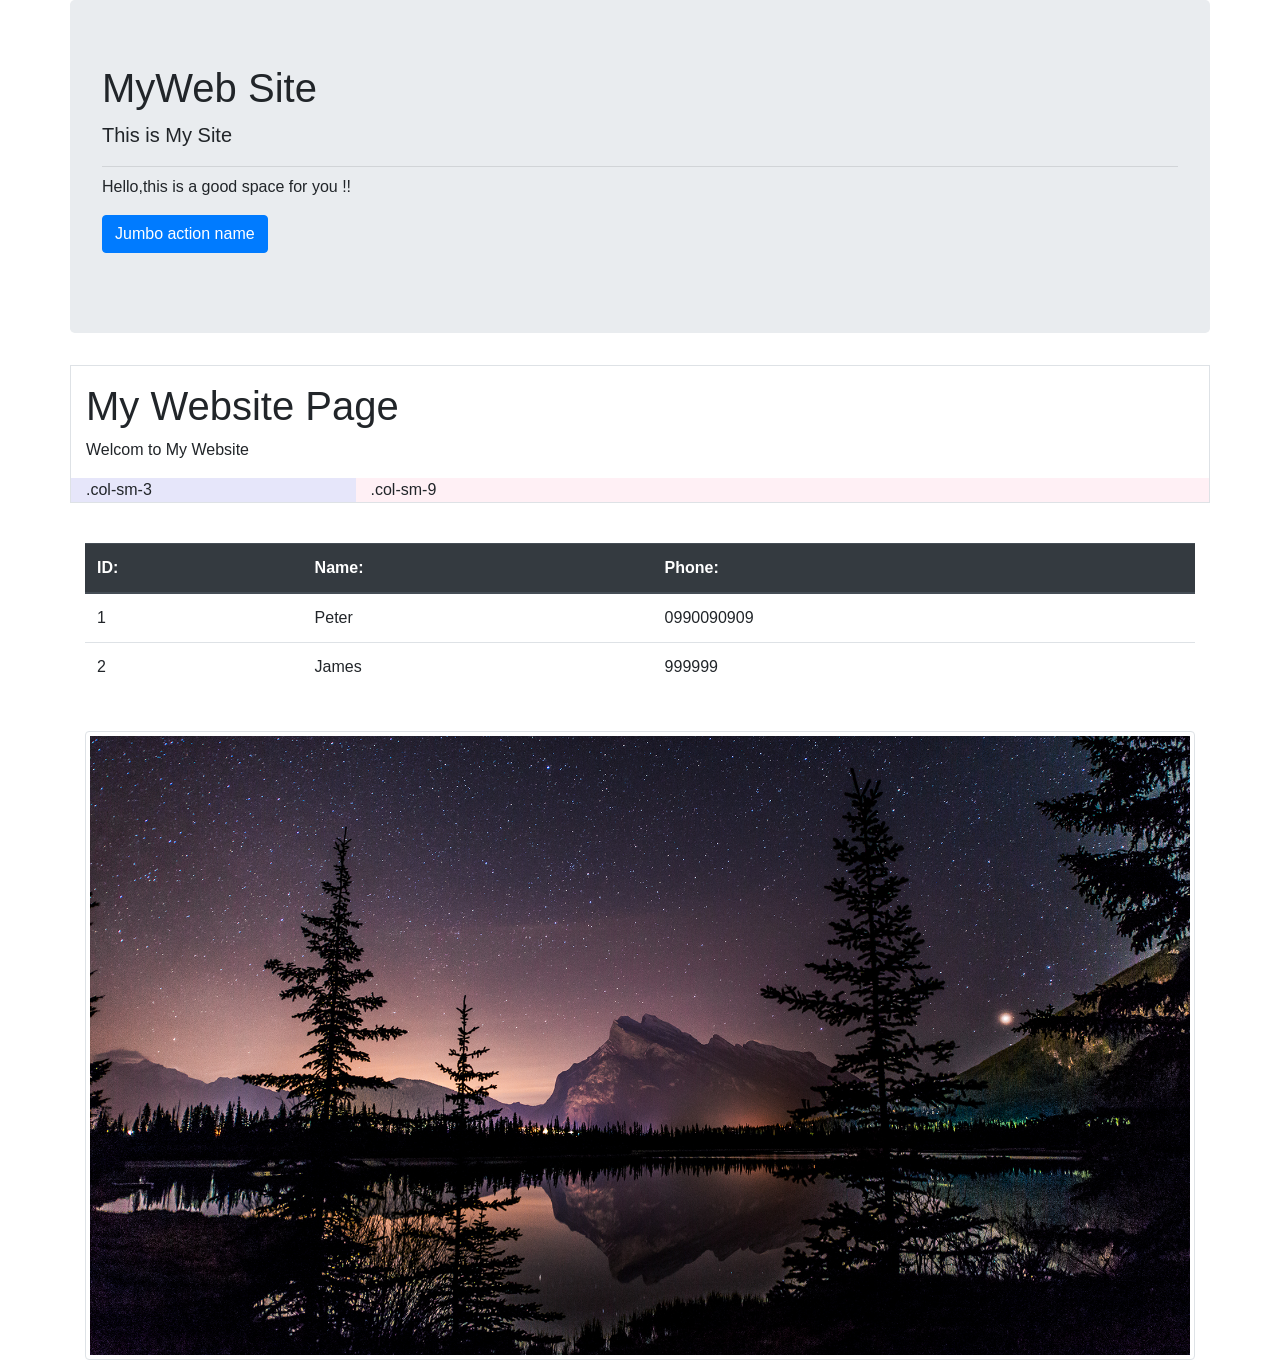
<file: 2021521/index.html>
<!DOCTYPE html>
<html lang="en">
    <head>
        <title>Bootstrap Example</title>
        <meta charset="utf-8">
        <meta name="viewport" content="width=device-width, initial-scale=1">
        <link rel="stylesheet" href="https://maxcdn.bootstrapcdn.com/bootstrap/4.5.2/css/bootstrap.min.css">
        <script src="https://ajax.googleapis.com/ajax/libs/jquery/3.5.1/jquery.min.js"></script>
        <script src="https://cdnjs.cloudflare.com/ajax/libs/popper.js/1.16.0/umd/popper.min.js"></script>
        <script src="https://maxcdn.bootstrapcdn.com/bootstrap/4.5.2/js/bootstrap.min.js"></script>
      </head>   
<body>

    <div class="jumbotron container">
        <h1>MyWeb Site</h1>
        <p class="lead">This is My Site</p>
        <hr class="my-2">
        <p>Hello,this is a good space for you !!</p>
        <p class="lead">
            <a class="btn btn-primary" href="jumbo action link" role="button">Jumbo action name</a>
        </p>
    </div>
    

    <div class="container pt-3 border" id="header">
    <h1>My Website Page</h1>
    <p>Welcom to My Website</p>

    <div class="row">
        <div class="col-sm-3" style="background-color:lavender;">.col-sm-3</div>
        <div class="col-sm-9" style="background-color:lavenderblush;">.col-sm-9</div>
      </div>
    </div>
    <br>
        <div class="container pt-3" id="header">
            <table class="table table-hover">
                <thead class="thead-dark">
                    <tr>
                        <th>ID:</th>
                        <th>Name:</th>
                        <th>Phone:</th>
                    </tr>
                </thead>
                <tbody>
                    <tr>
                        <td scope="row">1</td>
                        <td>Peter</td>
                        <td>0990090909</td>
                    </tr>
                    <tr>
                        <td scope="row">2</td>
                        <td>James</td>
                        <td>999999</td>
                    </tr>
                </tbody>
            </table>
        <br> 
        <img src="picture.jpg" class="img-thumbnail mx-auto d-block" alt="Cinque Terre">
        
        </div>
</body>
</html>
</file>
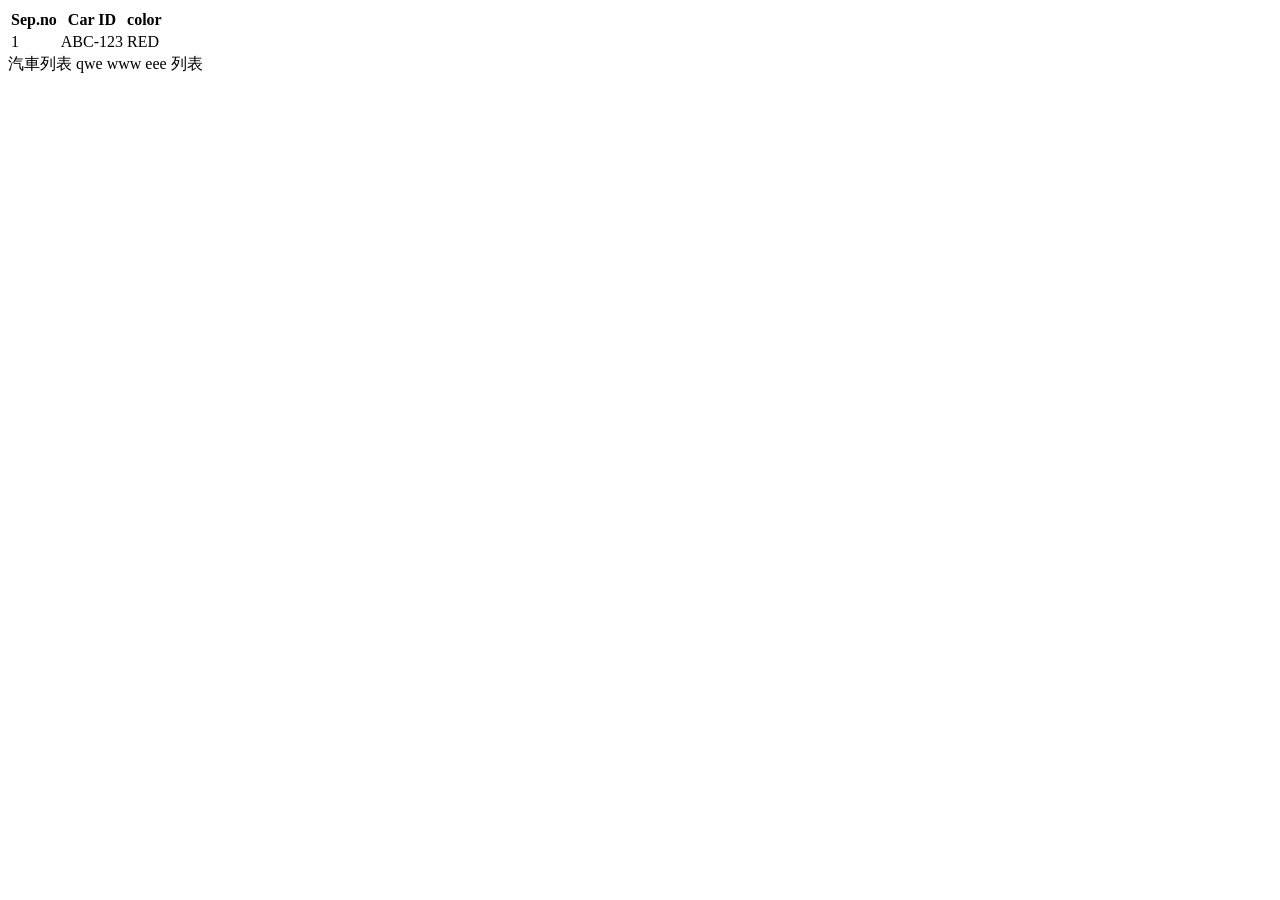
<file: 20210409/block.html>
<!DOCTYPE html>
<html lang="en">
<head>
    <meta charset="UTF-8">
    <meta http-equiv="X-UA-Compatible" content="IE=edge">
    <meta name="viewport" content="width=device-width, initial-scale=1.0">
    <title>Document</title>
</head>
<body>
    <div>
        <table>
            <tr>
                <th>Sep.no</th>
                <th>Car ID</th>
                <th>color</th>
            </tr>
            <tr>
                <td>1</td>
                <td>ABC-123</td>
                <td>RED</td>
            </tr>
        </table>
    </div>
    汽車列表
    <span>
            qwe
            www
            eee
    </span>
    列表
</body>
</html>
</file>
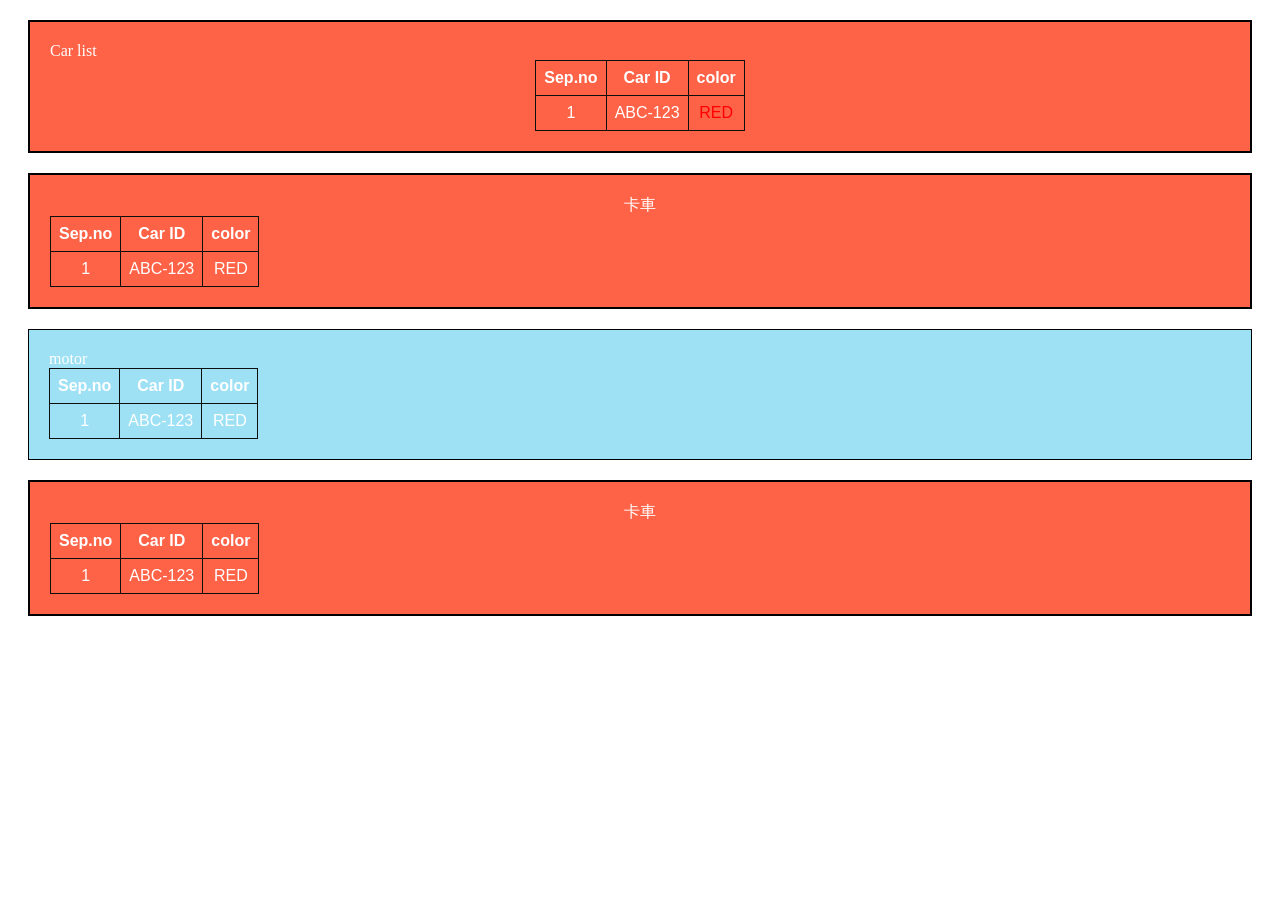
<file: 20210409/class.html>
<!DOCTYPE html>
<html lang="en">
<head>
    <meta charset="UTF-8">
    <meta http-equiv="X-UA-Compatible" content="IE=edge">
    <meta name="viewport" content="width=device-width, initial-scale=1.0">
    <title>Document</title>
    <link rel="stylesheet" href="cars.css">
</head>
<body>


<div class="cars main" id="c1">
        <table class="center">
            Car list
            <tr>
                <th>Sep.no</th>
                <th>Car ID</th>
                <th>color</th>
            </tr>
            <tr>
                <td>1</td>
                <td>ABC-123</td>
                <td id="carscolor">RED</td>
            </tr>
        </table>
</div>    

<div class="cars truck" id="truck">
    <table class="center1">     
        卡車
         <tr>
            <th>Sep.no</th>
            <th>Car ID</th>
            <th>color</th>
        </tr>
        <tr>
            <td>1</td>
            <td>ABC-123</td>
            <td>RED</td>
        </tr>
    </table>
</div>

<div class="motor" id="motor">
    motor
    <table>
        <tr>
            <th>Sep.no</th>
            <th>Car ID</th>
            <th>color</th>
        </tr>
        <tr>
            <td>1</td>
            <td>ABC-123</td>
            <td>RED</td>
        </tr>
    </table>
</div>

<div class="cars truck" id="truck">
    <table class="center1">
        卡車
         <tr>
            <th>Sep.no</th>
            <th>Car ID</th>
            <th>color</th>
        </tr>
        <tr>
            <td>1</td>
            <td>ABC-123</td>
            <td>RED</td>
        </tr>
    </table>
</div>
</body>
</html>
</file>
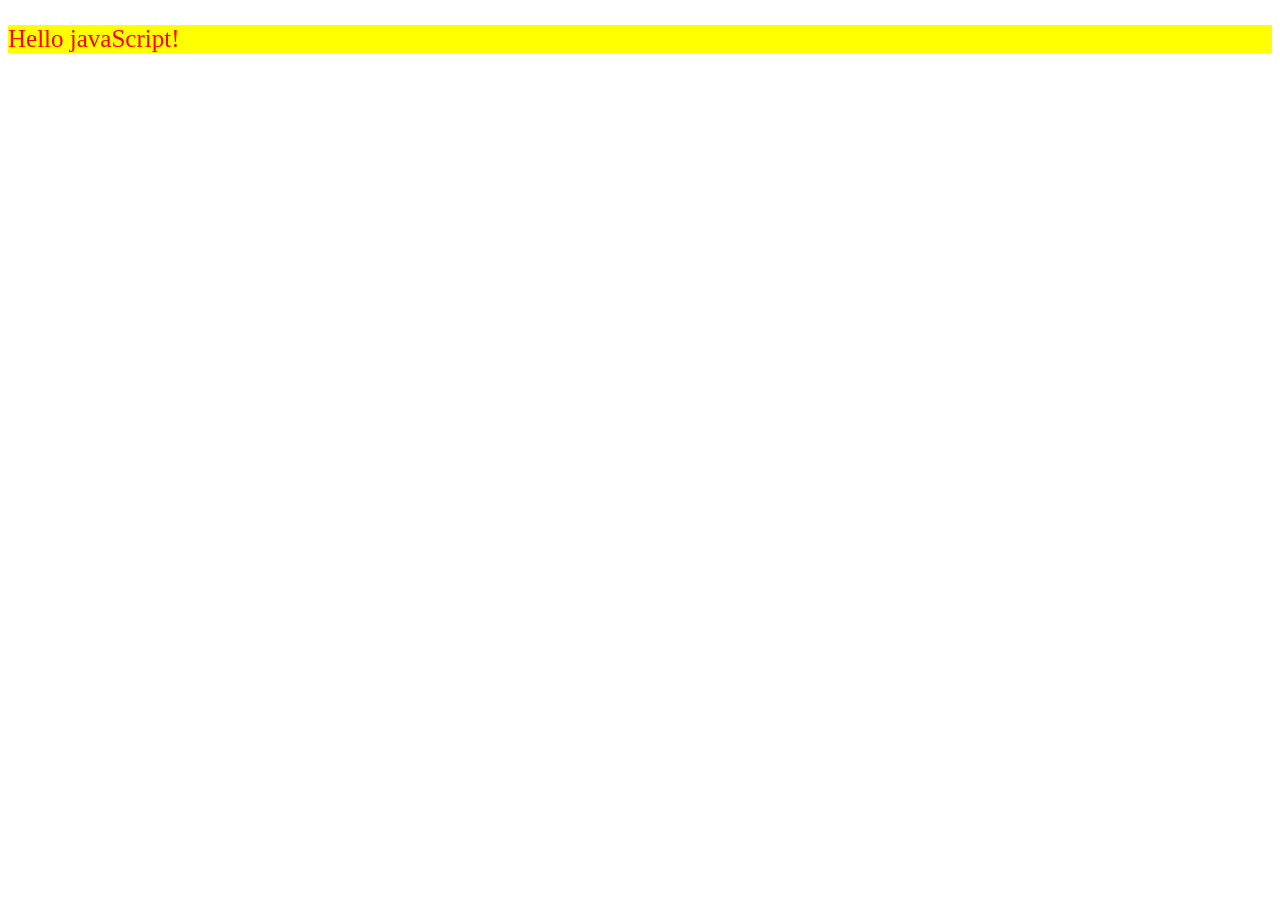
<file: 20210409/javademo.html>
<!DOCTYPE html>
<html lang="en">
<head>
    <meta charset="UTF-8">
    <meta http-equiv="X-UA-Compatible" content="IE=edge">
    <meta name="viewport" content="width=device-width, initial-scale=1.0">
    <title>Document</title>
</head>

<body>
    <p id="Hello">Hello</p>
    <script>
        document.getElementById("Hello").innerHTML = "Hello javaScript!";//getElementById("這裡寫id名")
        document.getElementById("Hello").style.fontSize = "25px";
        document.getElementById("Hello").style.fontStyle = "Monospace";
        document.getElementById("Hello").style.color ="red";
        document.getElementById("Hello").style.backgroundColor = "yellow" ;
    </script>
</body>
</html>
</file>
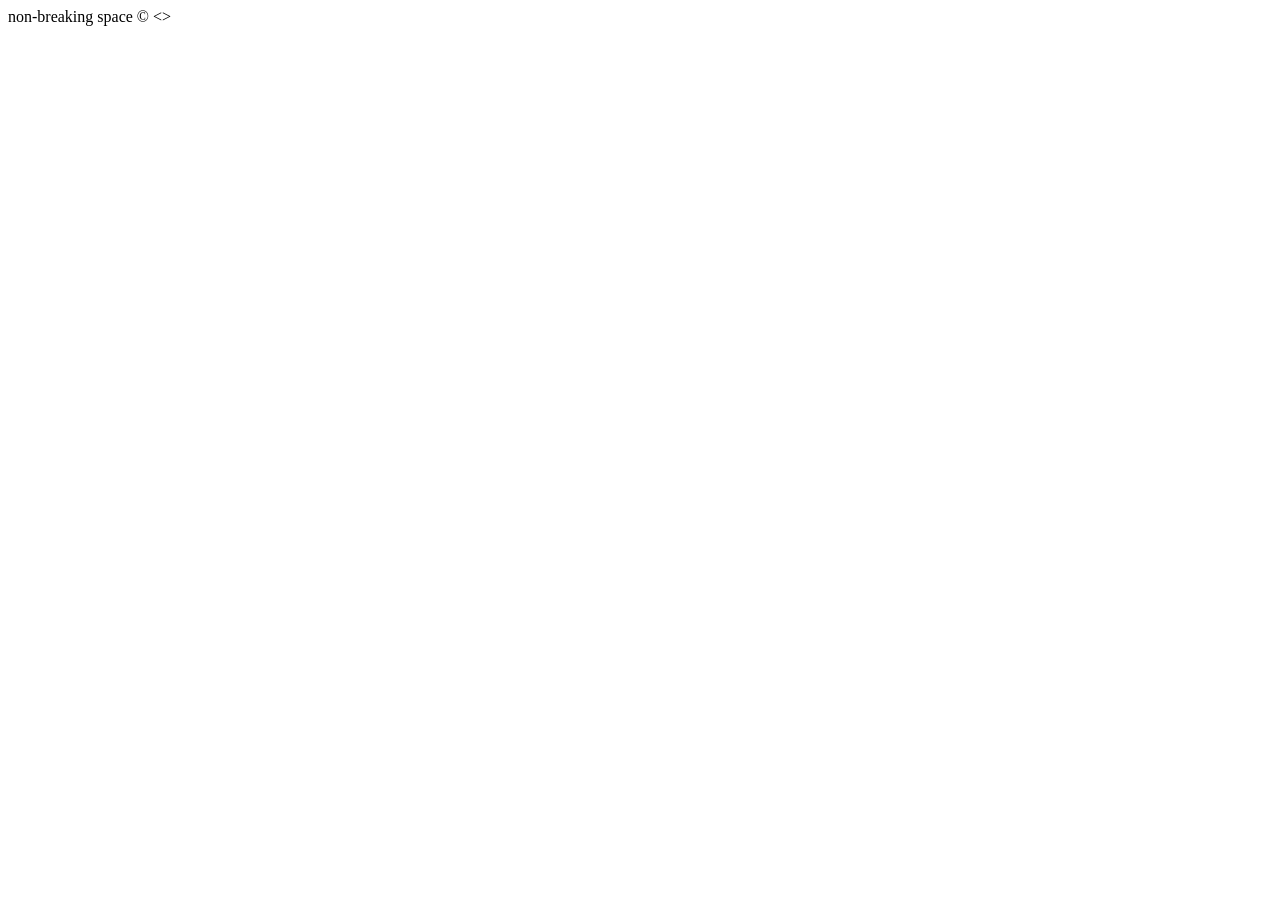
<file: 20210416/char.html>
<!DOCTYPE html>
<html lang="en">
<head>
    <meta charset="UTF-8">
    <meta http-equiv="X-UA-Compatible" content="IE=edge">
    <meta name="viewport" content="width=device-width, initial-scale=1.0">
    <title>Document</title>
</head>
<body>
    non-breaking space	&copy;
        &lt;&gt;
</body>
</html>
</file>
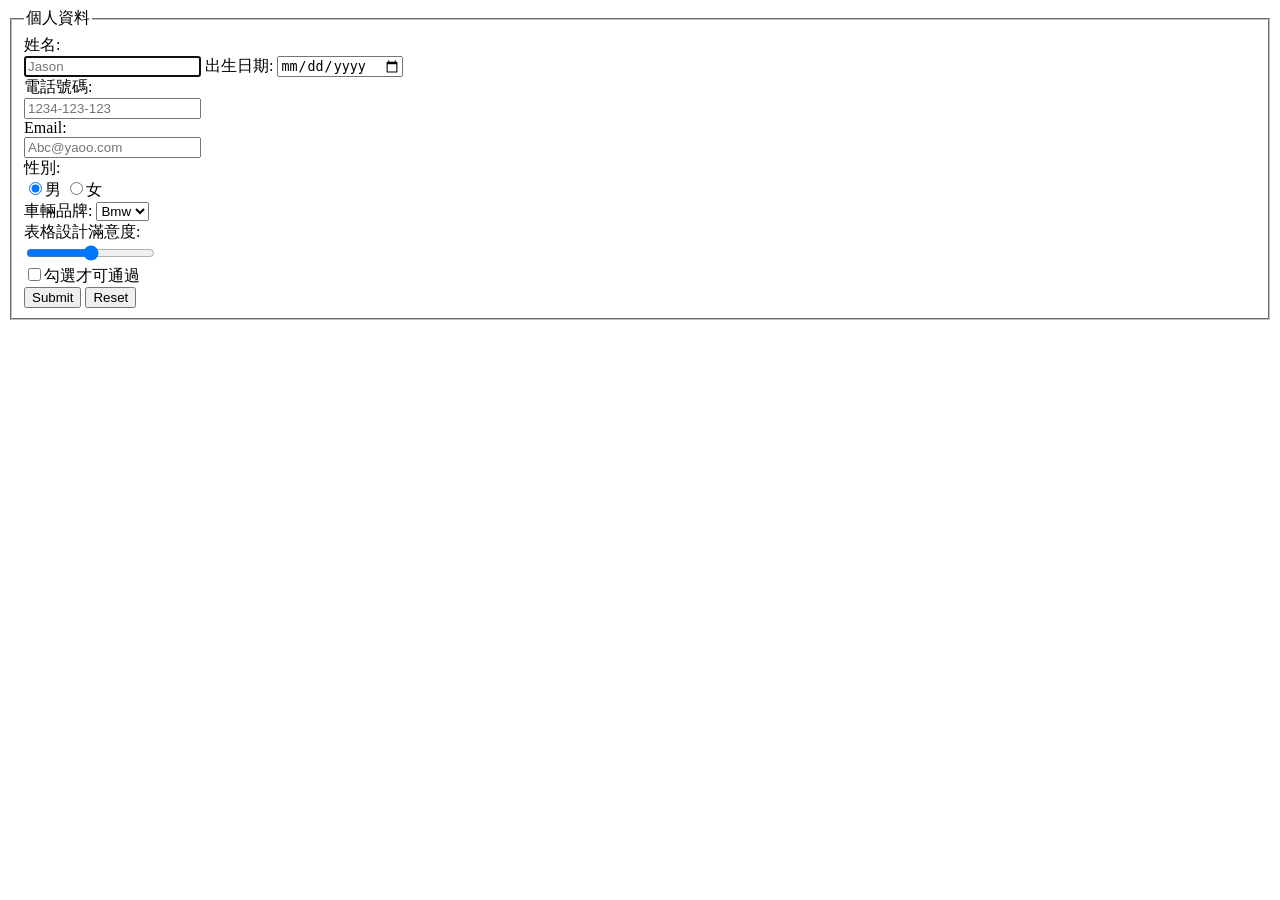
<file: 20210416/datainput.html>
<!DOCTYPE html>
<html lang="en">
<head>
    <meta charset="UTF-8">
    <meta http-equiv="X-UA-Compatible" content="IE=edge">
    <meta name="viewport" content="width=device-width, initial-scale=1.0">
    <title>Document</title>
</head>
<body>
    <form action="datainputanswer.php" method="POST" autocomplete="on">
        <fieldset>
            <legend>個人資料</legend>
            <label for="name">姓名:</label><br>
            <input type="text" id="1name" name="name"  placeholder="Jason"  pattern="[A-Za-z]{3}"  autofocus required>

            <label for = "birthday">出生日期:</label>
            <input type="date" id = "1birthday" name="birthday" required><br>

            <label for="phone">電話號碼:</label><br>
            <input type="tel" id="1phone" name="phone" placeholder="1234-123-123" pattern="[{0-9}{4}-{0-9}{3}-{0-9}{3}]" required><br>
            
            <label for="email" >Email:</label><br>
            <input type="email" id="1email" name="email" placeholder="Abc@yaoo.com"  required><br>
            
            <label for="gender" >性別:</label><br>
            <input type="radio" id="gender" name="gender" value="男" checked>男
            <input type="radio" id="gender" name="gender" value="女">女<br>
        
            <label for="cars">車輛品牌:</label>
             <select id="cars" name="cars">
                <option name="car1" id="cars" value="wira">wira</option>
                <option name="car2" id="cars" value="lamb">lamb</option>  
                <option name="car3" id="cars" value="Bmw" selected>Bmw</option>
                <option name="car4" id="cars" value="Benz">Benz</option> 
            </select><br>
            <label for="pinfen">表格設計滿意度:</label><br>
            <input type="range" id = "vol" name="vol" value="50" min="0" max="100"><br>
            <input type="checkbox" required>勾選才可通過<br>
            <input type="submit" formtarget="_blank" name="submit" >
            <input type="reset">
        </fieldset>
    </form>
</body>
</html>
</file>
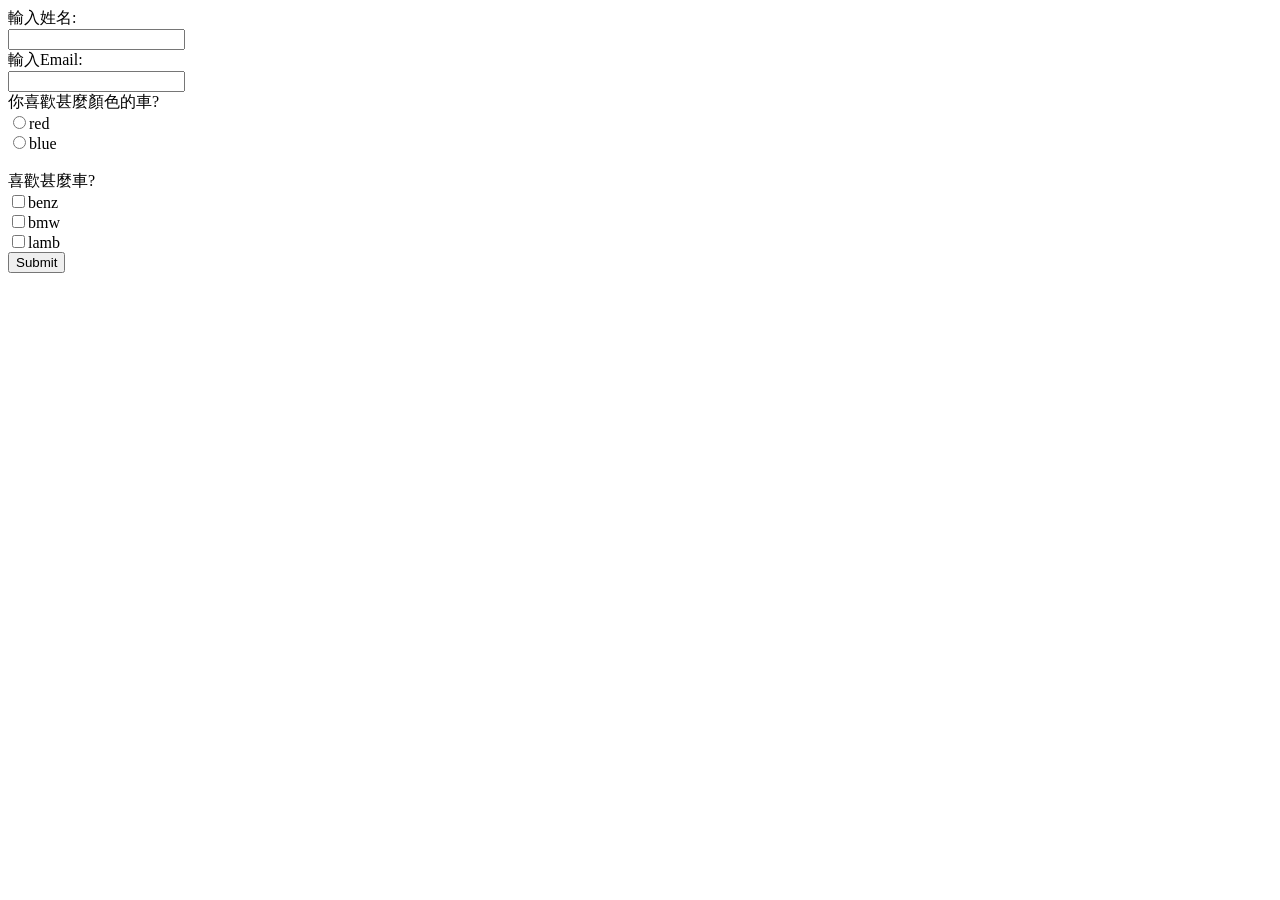
<file: 20210416/form.html>
<!DOCTYPE html>
<html lang="en">
<head>
    <meta charset="UTF-8">
    <meta http-equiv="X-UA-Compatible" content="IE=edge">
    <meta name="viewport" content="width=device-width, initial-scale=1.0">
    <title>form</title>
</head>
<body>
    <form action="./answer.php" method="POST" autocomplete="on">
        <label for="name" id="name">輸入姓名:</label><br>
        <input type="text" name="name" id="name"></input><br>
        <label for="email" id="email">輸入Email:</label><br>
        <input type="email" name="email" id="email"></input><br>
    <label for="ex1">你喜歡甚麼顏色的車?</label><br>
    <input type="radio" name="color1" id="ex1" value="red">red</input><br>
    <input type="radio" name="color2" id="ex1" value="blue">blue</input><br>
    
    <br>
    <label for="ex2">喜歡甚麼車?</label><br>
    <input type="checkbox" name="car1" id="ex2" value="benz">benz</input><br>
    <input type="checkbox" name="car2" id="ex2" value="bmw">bmw</input><br>
    <input type="checkbox" name="car3" id="ex2" value="lamb">lamb</input><br>
    <input type="submit" name = "submit"></input><br>
</form>
</body>
</html>
</file>
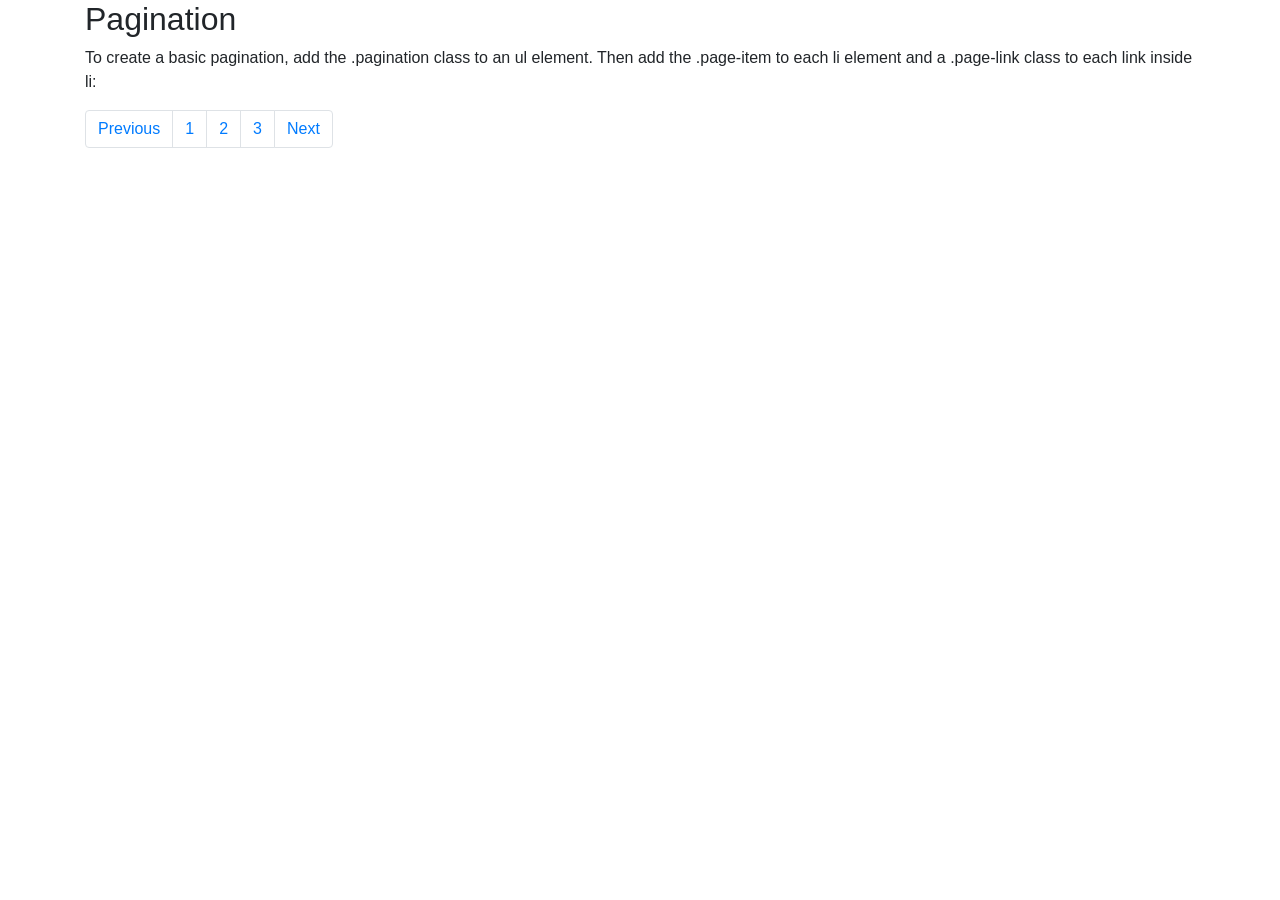
<file: 20210604/1.html>
<!DOCTYPE html>
<html lang="en">
<head>
    <meta charset="UTF-8">
    <meta http-equiv="X-UA-Compatible" content="IE=edge">
    <meta name="viewport" content="width=device-width, initial-scale=1.0">
    <link rel="stylesheet" href="https://maxcdn.bootstrapcdn.com/bootstrap/4.5.2/css/bootstrap.min.css">
  <script src="https://ajax.googleapis.com/ajax/libs/jquery/3.5.1/jquery.min.js"></script>
  <script src="https://cdnjs.cloudflare.com/ajax/libs/popper.js/1.16.0/umd/popper.min.js"></script>
  <script src="https://maxcdn.bootstrapcdn.com/bootstrap/4.5.2/js/bootstrap.min.js"></script>
    <title>Document</title>
</head>
<body>
    <div class="container">
        <h2>Pagination</h2>
        <p>To create a basic pagination, add the .pagination class to an ul element. Then add the .page-item to each li element and a .page-link class to each link inside li:</p>                  
        <ul class="pagination">
          <li class="page-item"><a class="page-link" href="spinners.html">Previous</a></li>
          <li class="page-item"><a class="page-link" href="1.html">1</a></li>
          <li class="page-item"><a class="page-link" href="#">2</a></li>
          <li class="page-item"><a class="page-link" href="#">3</a></li>
          <li class="page-item"><a class="page-link" href="#">Next</a></li>
        </ul>
      </div>
      
</body>
</html>
</file>
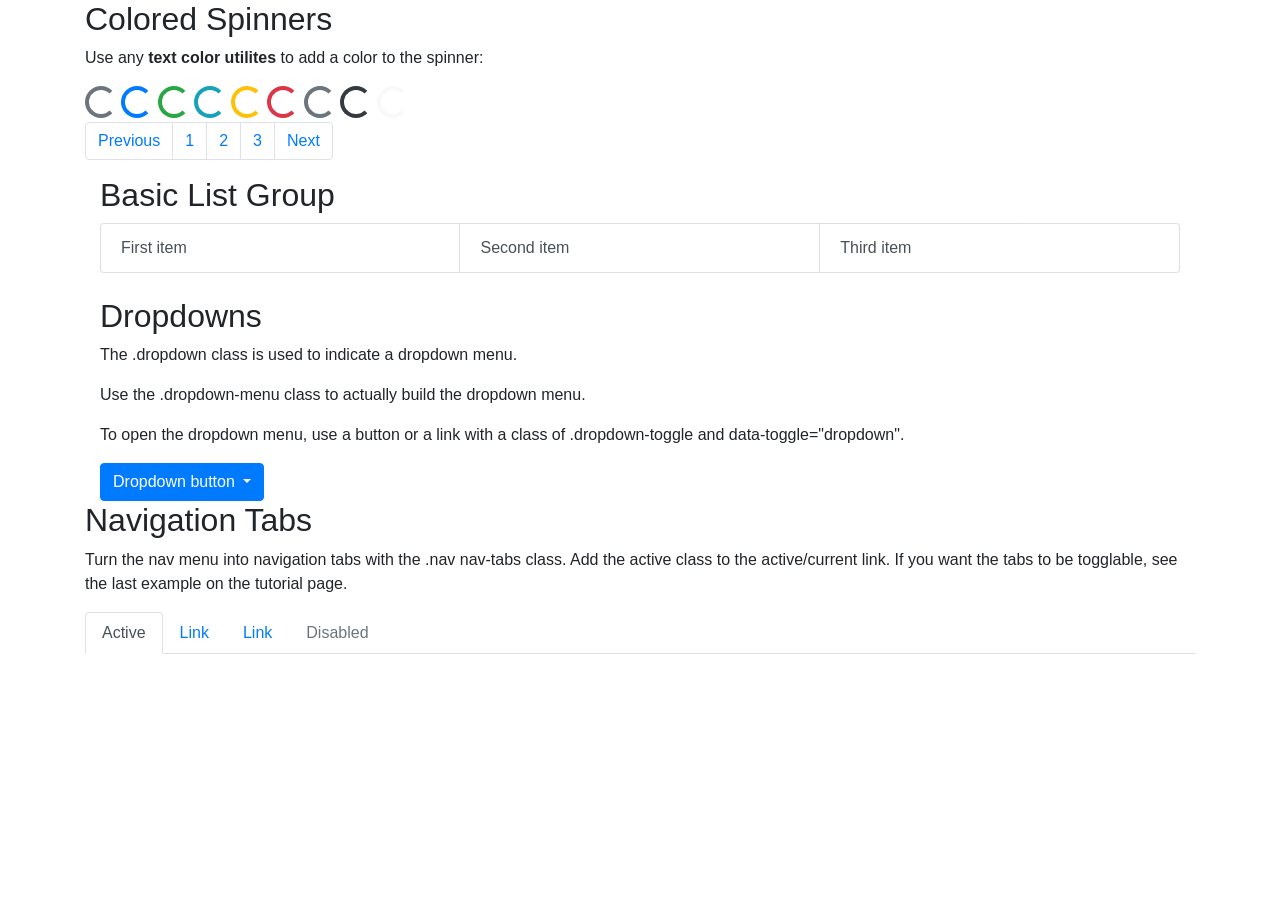
<file: 20210604/spinners.html>
<!DOCTYPE html>
<html lang="en">
<head>
    <meta charset="UTF-8">
    <meta http-equiv="X-UA-Compatible" content="IE=edge">
    <meta name="viewport" content="width=device-width, initial-scale=1.0">
    <link rel="stylesheet" href="https://maxcdn.bootstrapcdn.com/bootstrap/4.5.2/css/bootstrap.min.css">
    <script src="https://ajax.googleapis.com/ajax/libs/jquery/3.5.1/jquery.min.js"></script>
    <script src="https://cdnjs.cloudflare.com/ajax/libs/popper.js/1.16.0/umd/popper.min.js"></script>
    <script src="https://maxcdn.bootstrapcdn.com/bootstrap/4.5.2/js/bootstrap.min.js"></script>
    <title>Spinner</title>
</head>
<body>
    <div class="container " >
        <h2>Colored Spinners</h2>
        <p>Use any <strong>text color utilites</strong> to add a color to the spinner:</p>
                                              
        <div class="spinner-border text-muted"></div>
        <div class="spinner-border text-primary"></div>
        <div class="spinner-border text-success"></div>
        <div class="spinner-border text-info"></div>
        <div class="spinner-border text-warning"></div>
        <div class="spinner-border text-danger"></div>
        <div class="spinner-border text-secondary"></div>
        <div class="spinner-border text-dark"></div>
        <div class="spinner-border text-light"></div>

        <ul class="pagination">
            <li class="page-item"><a class="page-link" href="spinners.html">Previous</a></li>
            <li class="page-item"><a class="page-link" href="1.html">1</a></li>
            <li class="page-item"><a class="page-link" href="#">2</a></li>
            <li class="page-item"><a class="page-link" href="#">3</a></li>
            <li class="page-item"><a class="page-link" href="1.html">Next</a></li>
          </ul>
          
          <div class="container">
            <h2>Basic List Group</h2>
            <ul class="list-group list-group-horizontal">
                <a href="#" class="list-group-item list-group-item-action">First item</a>
                <a href="#" class="list-group-item list-group-item-action">Second item</a>
                <a href="#" class="list-group-item list-group-item-action">Third item</a>
            </ul>
          </div><br>
          <div class="container">
            <h2>Dropdowns</h2>
            <p>The .dropdown class is used to indicate a dropdown menu.</p>
            <p>Use the .dropdown-menu class to actually build the dropdown menu.</p>
            <p>To open the dropdown menu, use a button or a link with a class of .dropdown-toggle and data-toggle="dropdown".</p>                                          
            <div class="dropdown">
              <button type="button" class="btn btn-primary dropdown-toggle" data-toggle="dropdown">
                Dropdown button
              </button>
              <div class="dropdown-menu">
                <a class="dropdown-item" href="#">Link 1</a>
                <a class="dropdown-item" href="#">Link 2</a>
                <a class="dropdown-item" href="#">Link 3</a>
              </div>
            </div>
          </div>
          <h2>Navigation Tabs</h2>
            <p>Turn the nav menu into navigation tabs with the .nav nav-tabs class. Add the active class to the active/current link. If you want the tabs to be togglable, see the last example on the tutorial page.</p>
             <ul class="nav nav-tabs">
              <li class="nav-item">
                  <a class="nav-link active" href="spinners.html">Active</a>
              </li>
              <li class="nav-item">
                <a class="nav-link" href="1.html">Link</a>
              </li>
              <li class="nav-item">
                 <a class="nav-link" href="#">Link</a>
              </li>
              <li class="nav-item">
                <a class="nav-link disabled" href="#">Disabled</a>
              </li>
             </ul>
      </div>
</body>
</html>
</file>
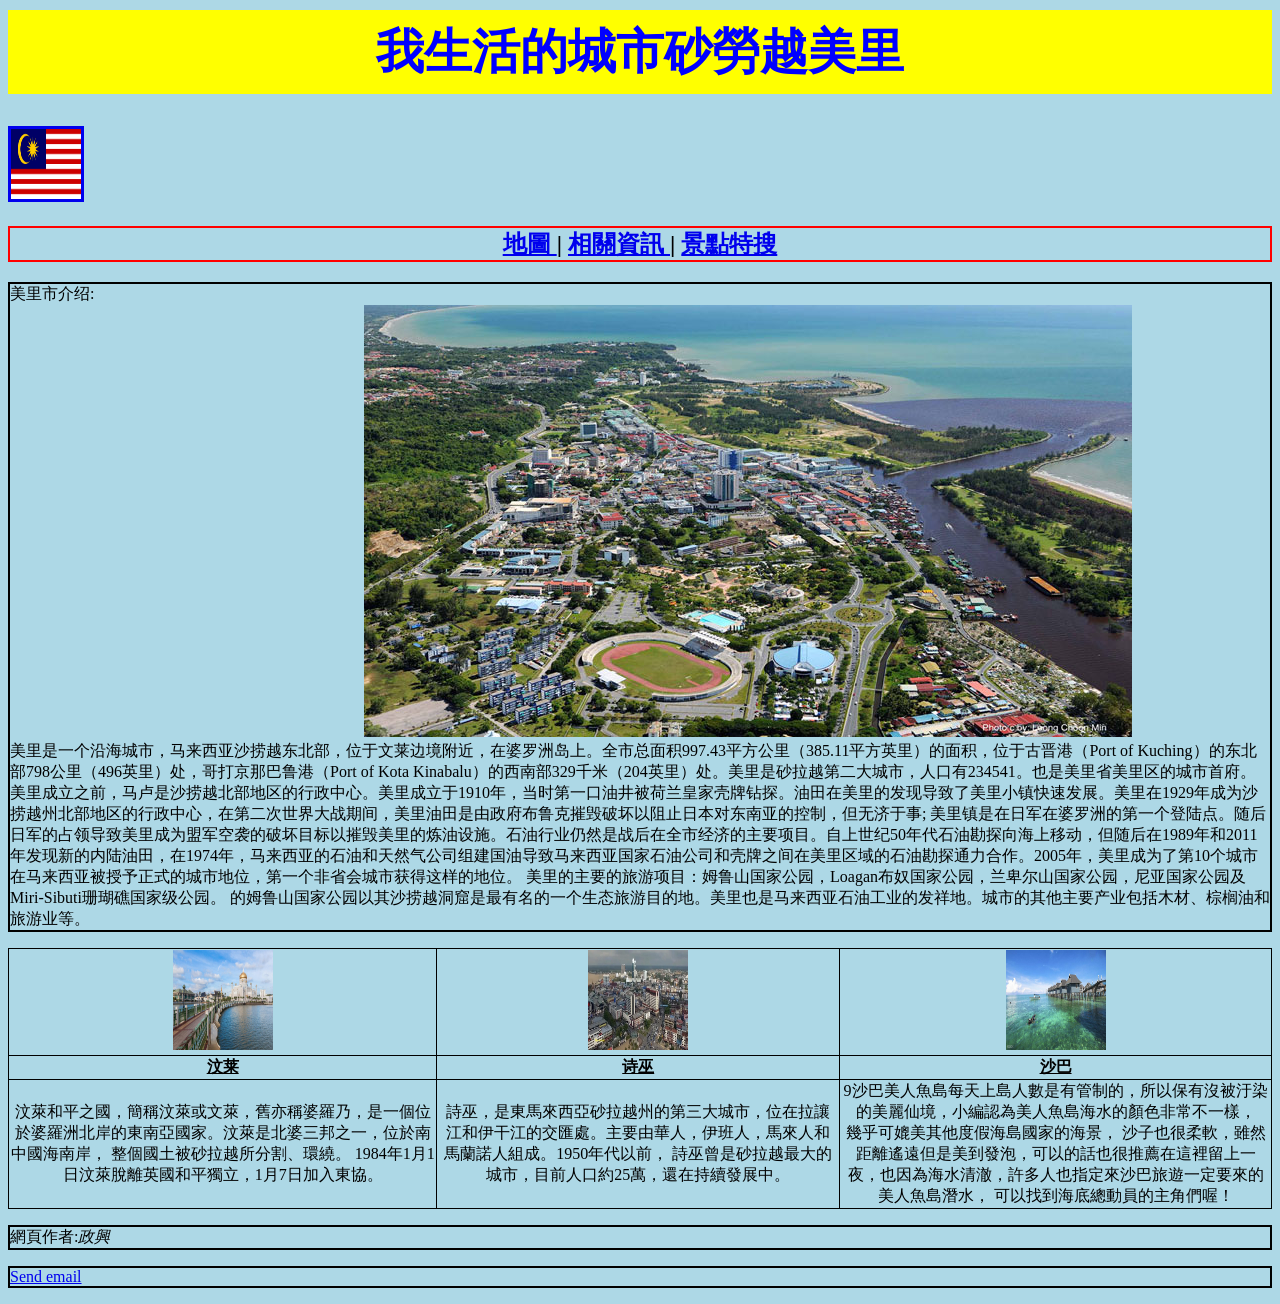
<file: 2021319/mypage.html>
<!DOCTYPE html>
<html lang="en">
<head>
    <meta charset="UTF-8">
    <meta http-equiv="X-UA-Compatible" content="IE=edge">
    <meta name="viewport" content="width=device-width, initial-scale=1.0">
    <title>My Country</title>
    <link rel="stylesheet" href="color.css">
</head>
<body style="background-color: lightblue;">
    <h1>我生活的城市砂勞越美里</h1>
    <a href="https://zh.wikipedia.org/wiki/%E9%A9%AC%E6%9D%A5%E8%A5%BF%E4%BA%9A" target="_blank"><img src="./188px-Flag_of_Malaysia.svg.png"
        title="馬來西亞國旗" style="border: solid;" width="70px"height="70px">  </a>
    
    <h2>
        <a 
        href="https://www.google.com/maps/place/%E9%A9%AC%E6%9D%A5%E8%A5%BF%E4%BA%9A%E7%A0%82%E6%8B%89%E8%B6%8A/@2.9087751,108.
        1097266,6z/data=!3m1!4b1!4m5!3m4!1s0x31f62a0f014b6e47:0xf25aa56ec5fe1300!8m2!3d1.5532783!4d110.3592127" target="_blank"> 地圖 
        </a>| 
        <a
         href="https://www.promotemalaysia.com.tw/spot_info.aspx?class_id=14" target="_blank">相關資訊
        </a>|
        <a
         href="https://travel.qunar.com/p-sf320206-shalayue" target="_blank">景點特搜
        </a>
    </h2>
    <p>美里市介绍:<br>
        <img style="margin-right: 350px">
        <img title="我住的城市" src="./mphoto03.jpg"><br>
        美里是一个沿海城市，马来西亚沙捞越东北部，位于文莱边境附近，在婆罗洲岛上。全市总面积997.43平方公里（385.11平方英里）的面积，位于古晋港（Port of Kuching）的东北部798公里（496英里）处，哥打京那巴鲁港（Port of Kota Kinabalu）的西南部329千米（204英里）处。美里是砂拉越第二大城市，人口有234541。也是美里省美里区的城市首府。

        美里成立之前，马卢是沙捞越北部地区的行政中心。美里成立于1910年，当时第一口油井被荷兰皇家壳牌钻探。油田在美里的发现导致了美里小镇快速发展。美里在1929年成为沙捞越州北部地区的行政中心，在第二次世界大战期间，美里油田是由政府布鲁克摧毁破坏以阻止日本对东南亚的控制，但无济于事; 美里镇是在日军在婆罗洲的第一个登陆点。随后日军的占领导致美里成为盟军空袭的破坏目标以摧毁美里的炼油设施。石油行业仍然是战后在全市经济的主要项目。自上世纪50年代石油勘探向海上移动，但随后在1989年和2011年发现新的内陆油田，在1974年，马来西亚的石油和天然气公司组建国油导致马来西亚国家石油公司和壳牌之间在美里区域的石油勘探通力合作。2005年，美里成为了第10个城市在马来西亚被授予正式的城市地位，第一个非省会城市获得这样的地位。

        美里的主要的旅游项目：姆鲁山国家公园，Loagan布奴国家公园，兰卑尔山国家公园，尼亚国家公园及Miri-Sibuti珊瑚礁国家级公园。 的姆鲁山国家公园以其沙捞越洞窟是最有名的一个生态旅游目的地。美里也是马来西亚石油工业的发祥地。城市的其他主要产业包括木材、棕榈油和旅游业等。 
    
    </p>
    <style>table, th, td {
            border: 1px solid black;
            border-collapse: collapse;
            text-align: center;
            ;
            }
    </style>
    <table style="width:100%">
        <tr>
            <th><img src="./汶莱.jpg" width="100"height="100"></th>
            <th><img src="./诗巫.jpg" width="100"height="100"></th> 
            <th><img src="./沙巴.jpg"width="100"height="100"></th>
        </tr>
        <tr>
            <td><strong><ins>汶莱</ins></strong></td>
            <td><strong><ins>诗巫</ins></strong></td>
            <td><strong><ins>沙巴</ins></strong></td>
        </tr>
        <tr>
            <td>汶萊和平之國，簡稱汶萊或文萊，舊亦稱婆羅乃，是一個位於婆羅洲北岸的東南亞國家。汶萊是北婆三邦之一，位於南中國海南岸，
                整個國土被砂拉越所分割、環繞。 1984年1月1日汶萊脫離英國和平獨立，1月7日加入東協。</td>
            <td>詩巫，是東馬來西亞砂拉越州的第三大城市，位在拉讓江和伊干江的交匯處。主要由華人，伊班人，馬來人和馬蘭諾人組成。1950年代以前，
                詩巫曾是砂拉越最大的城市，目前人口約25萬，還在持續發展中。</td>
            <td>9沙巴美人魚島每天上島人數是有管制的，所以保有沒被汙染的美麗仙境，小編認為美人魚島海水的顏色非常不一樣，<br>幾乎可媲美其他度假海島國家的海景，
                沙子也很柔軟，雖然距離遙遠但是美到發泡，可以的話也很推薦在這裡留上一夜，也因為海水清澈，許多人也指定來沙巴旅遊一定要來的美人魚島潛水，
                可以找到海底總動員的主角們喔！</td>
        </tr>
        </table>
        <p>網頁作者:<i>政興</i></p>
        <p><a href="mailto:s19T15916@stu.edu.tw" title="wtf">Send email</a></p>
</body>
</html>
</file>
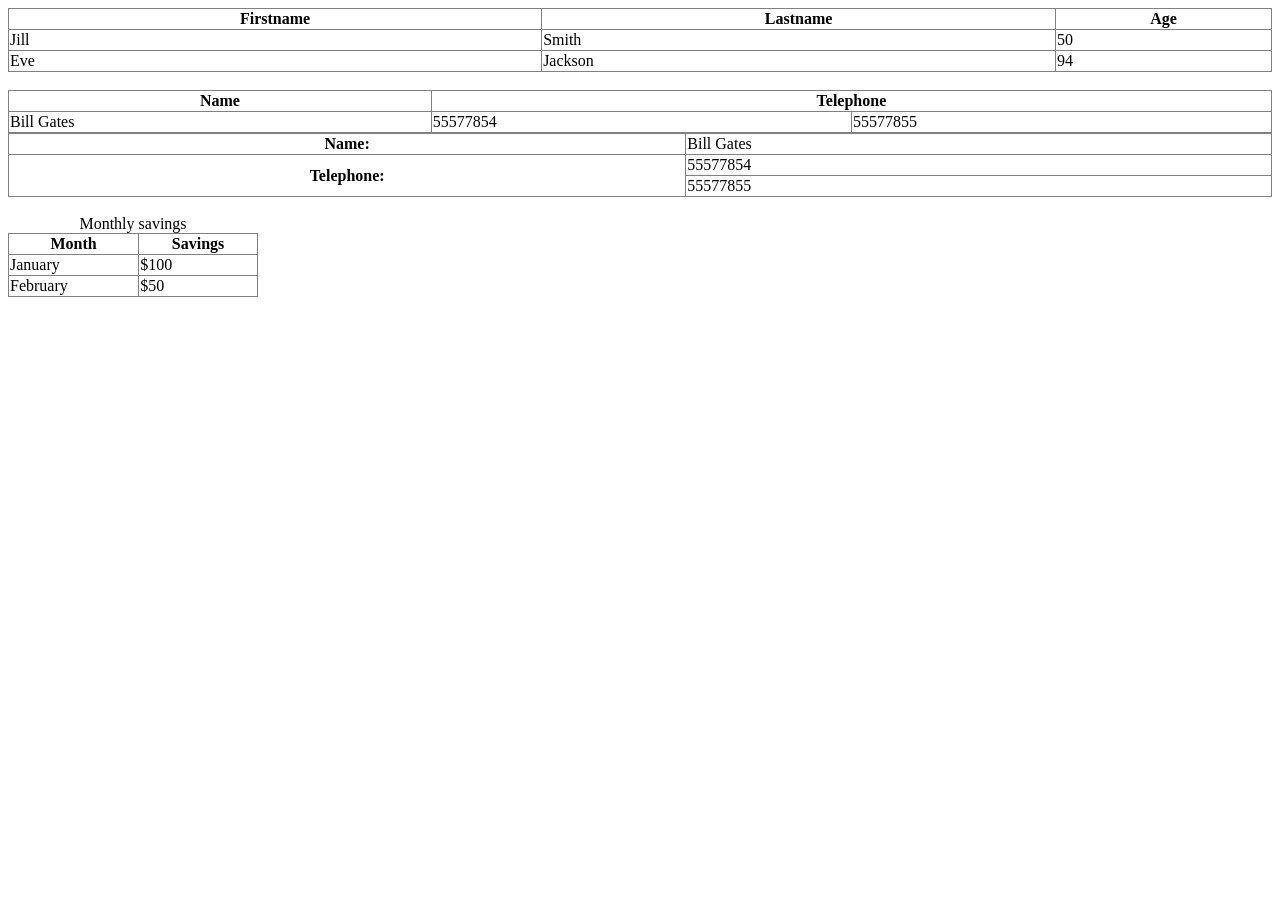
<file: 2021319/table.html>
<!DOCTYPE html>
<html lang="en">
<head>
    <meta charset="UTF-8">
    <meta http-equiv="X-UA-Compatible" content="IE=edge">
    <meta name="viewport" content="width=device-width, initial-scale=1.0">
    <title>tables</title>
</head>
<body>
    <style>table,th,td{
        border: 1px solid gray;
        border-collapse: collapse;;
    }
    </style>
    <table style="width:100%    ;border: 1px solid gray;">
        <tr style="border: 1px solid gray;">
          <th style="border:1px solid gray;">Firstname</th>
          <th>Lastname</th>
          <th>Age</th>
        </tr>
        <tr>
          <td>Jill</td>
          <td>Smith</td>
          <td>50</td>
        </tr>
        <tr>
          <td>Eve</td>
          <td>Jackson</td>
          <td>94</td>
        </tr>
      </table><br>
      <table style="width:100%;border: 1px solid gray;">
        <tr>
          <th>Name</th>
          <th colspan="2">Telephone</th>
        </tr>
        <tr>
          <td>Bill Gates</td>
          <td>55577854</td>
          <td>55577855</td>
        </tr>
      </table>
      <table style="width:100%;border: 1px solid gray;">
        <tr>
          <th>Name:</th>
          <td>Bill Gates</td>
        </tr>
        <tr>
          <th rowspan="2">Telephone:</th>
          <td>55577854</td>
        </tr>
        <tr>
          <td>55577855</td>
        </tr>
      </table><br>
      <table style="width:250px;border: 1px solid gray;">
        <caption>Monthly savings</caption>
        <tr>
          <th>Month</th>
          <th>Savings</th>
        </tr>
        <tr>
          <td>January</td>
          <td>$100</td>
        </tr>
        <tr>
          <td>February</td>
          <td>$50</td>
        </tr>
      </table>
</body>
</html>
</file>
<file: 20210409/cars.css>
.cars{
    background-color: tomato;
  color: white;
  border: 2px solid black;
  margin: 20px;
  padding: 20px;
}
.truck{
    text-align: center;
}
.motor{
    background-color: rgb(158, 225, 245);
  color: white;
  border: 1px solid black;
  margin: 20px;
  padding: 20px;
}
table{
    font-family: arial, sans-serif;
    border-collapse: collapse;
}
td,th{
    border: 1px solid #0f0f0f;
    text-align: center;
    padding: 8px;
}
#carscolor{
    font-family: Arial, Helvetica, sans-serif;
    color: red;

}

table.center{
margin: auto;
}
</file>
<file: 2021319/color.css>
body{ 
    
}
h1{
    text-align: center;
    font-family: 'Courier New', Courier, monospace;
    font-size: 300%;
    margin-top: 10px;
    padding: 10px;
    color: blue;
    background-color: yellow;
}
h2{
    text-align: center;
    border: 2px solid red;
   

}
P{
    border: 2px solid rgb(0, 0,0);
    
}
</file>
